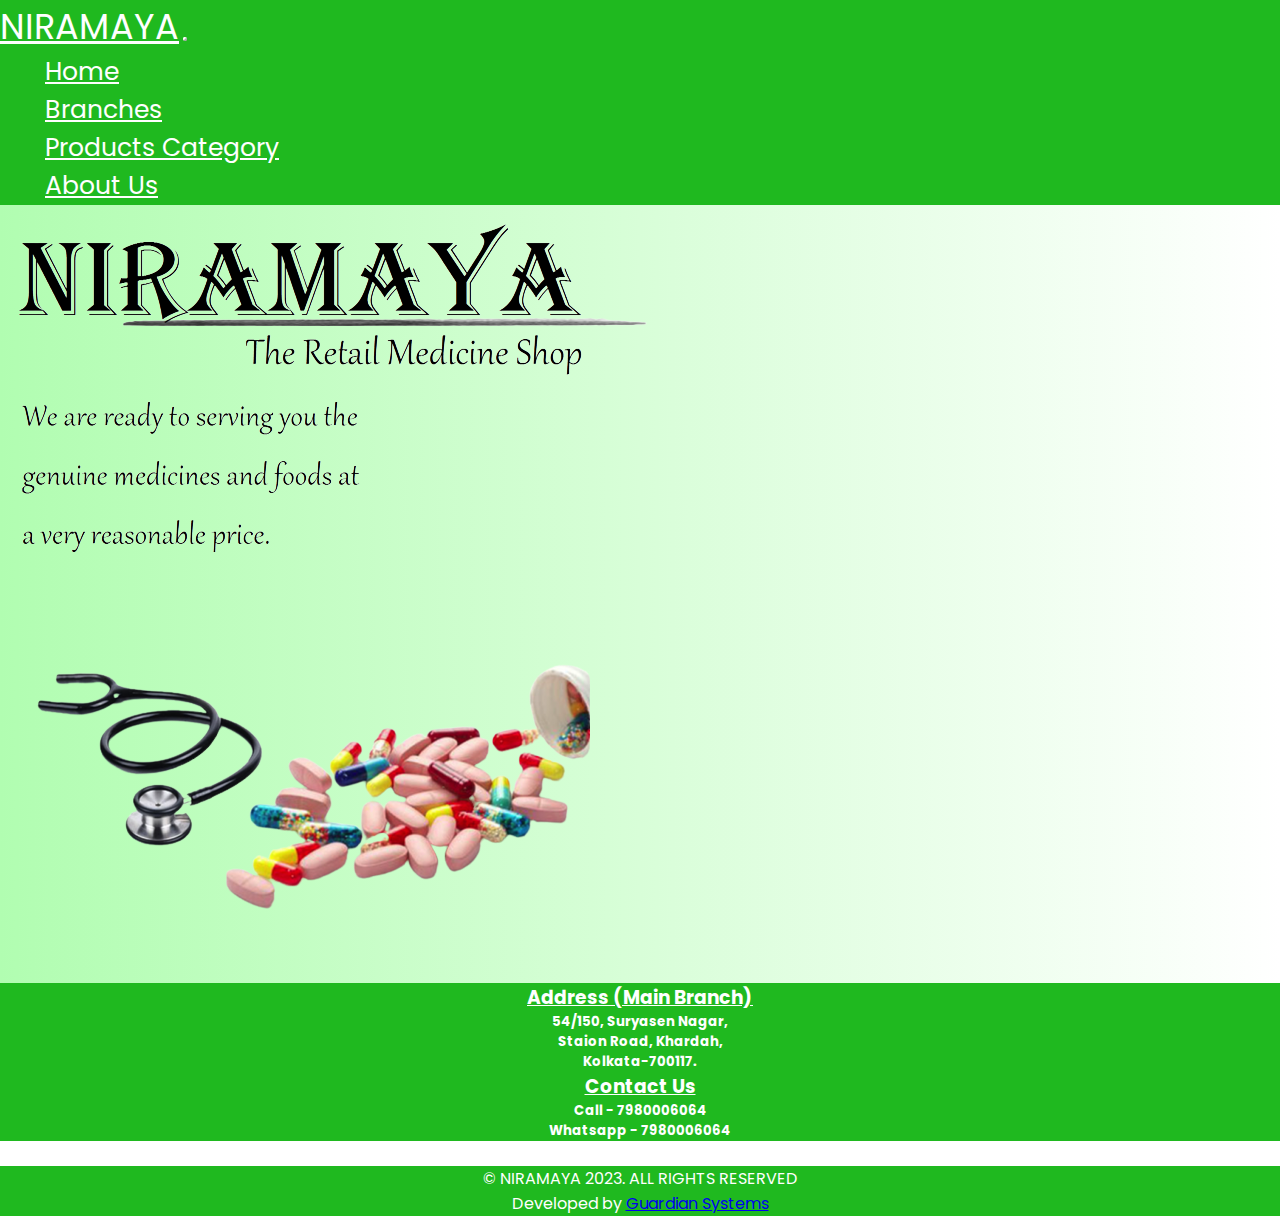
<file: index.html>
<!DOCTYPE html>
<html lang="en">
<head>
    <meta charset="UTF-8">
    <meta http-equiv="X-UA-Compatible" content="IE=edge">
    <meta name="viewport" content="width=device-width, initial-scale=1.0">
    
    <!-- BT CSS -->
    <link href="https://cdn.jsdelivr.net/npm/bootstrap@5.0.2/dist/css/bootstrap.min.css" rel="stylesheet" integrity="sha384-EVSTQN3/azprG1Anm3QDgpJLIm9Nao0Yz1ztcQTwFspd3yD65VohhpuuCOmLASjC" crossorigin="anonymous">

    <!-- Own CSS -->
    <link rel="stylesheet" href="style.css">

    <!-- GF -->

    <!-- FA -->
    <link rel="stylesheet" href="https://cdnjs.cloudflare.com/ajax/libs/font-awesome/6.4.0/css/all.min.css" integrity="sha512-iecdLmaskl7CVkqkXNQ/ZH/XLlvWZOJyj7Yy7tcenmpD1ypASozpmT/E0iPtmFIB46ZmdtAc9eNBvH0H/ZpiBw==" crossorigin="anonymous" referrerpolicy="no-referrer"/>

    <title>NIRAMAYA</title>
</head>
<body>
    <!-- Nav Start -->
    <nav class="navbar navbar-expand-lg navbar-light bg-light">
        <div class="container-fluid">
          <a class="navbar-brand" href="#">NIRAMAYA</a>
          <button class="navbar-toggler" type="button" data-bs-toggle="collapse" data-bs-target="#navbarNav" aria-controls="navbarNav" aria-expanded="false" aria-label="Toggle navigation">
            <span class="navbar-toggler-icon"></span>
          </button>
          <div class="collapse navbar-collapse" id="navbarNav">
            <ul class="navbar-nav">
              <li class="nav-item">
                <a class="nav-link active" aria-current="page" href="index.html">Home</a>
              </li>
              <li class="nav-item">
                <a class="nav-link active" href="branch.html">Branches</a>
              </li>
              <li class="nav-item">
                <a class="nav-link active" href="category.html">Products Category</a>
              </li>
              <li class="nav-item">
                <a class="nav-link active" href="about.html">About Us</a>
              </li>
            </ul>
          </div>
        </div>
      </nav>
    <!-- Nav End -->
    <!-- Main Start -->
<div class="design">
    <div class="row w-100">
        <div class="col-md-6 w-auto">
            <img class="img-fluid w-auto" src="./Untitled-removebg-preview.png" alt="">
        </div>

        <div class="col-md-6 w-auto">
            <img class="img-fluid w-auto" src="./1-removebg-preview.png" alt="">
        </div>
    </div>
</div>
<!-- Main End -->

<!-- Footer Start -->
<div class="navbar2">
    <div class="row w-100">
        <div class="col-6">
            <h3>Address (Main Branch)</h3>
            <h5>54/150, Suryasen Nagar,</h5>
            <h5>Staion Road, Khardah,</h5>
            <h5>Kolkata-700117.</h5>
        </div>

        <div class="col-6">
            <h3>Contact Us</h3>
            <h5>Call - 7980006064</h5>
            <h5>Whatsapp - 7980006064</h5>
        </div>
    </div>
</div>
<br>
<div class="navbar2">&copy NIRAMAYA 2023. ALL RIGHTS RESERVED</div>
<div class="navbar2">Developed by <a class="text-white" href="https://bishwarup1000.github.io/skylightdeveloper/">Guardian Systems</a></div>
<!-- Footer End -->




    <!-- BT JS -->
    <script src="https://cdn.jsdelivr.net/npm/bootstrap@5.0.2/dist/js/bootstrap.bundle.min.js" integrity="sha384-MrcW6ZMFYlzcLA8Nl+NtUVF0sA7MsXsP1UyJoMp4YLEuNSfAP+JcXn/tWtIaxVXM" crossorigin="anonymous"></script>
</body>
</html>
</file>
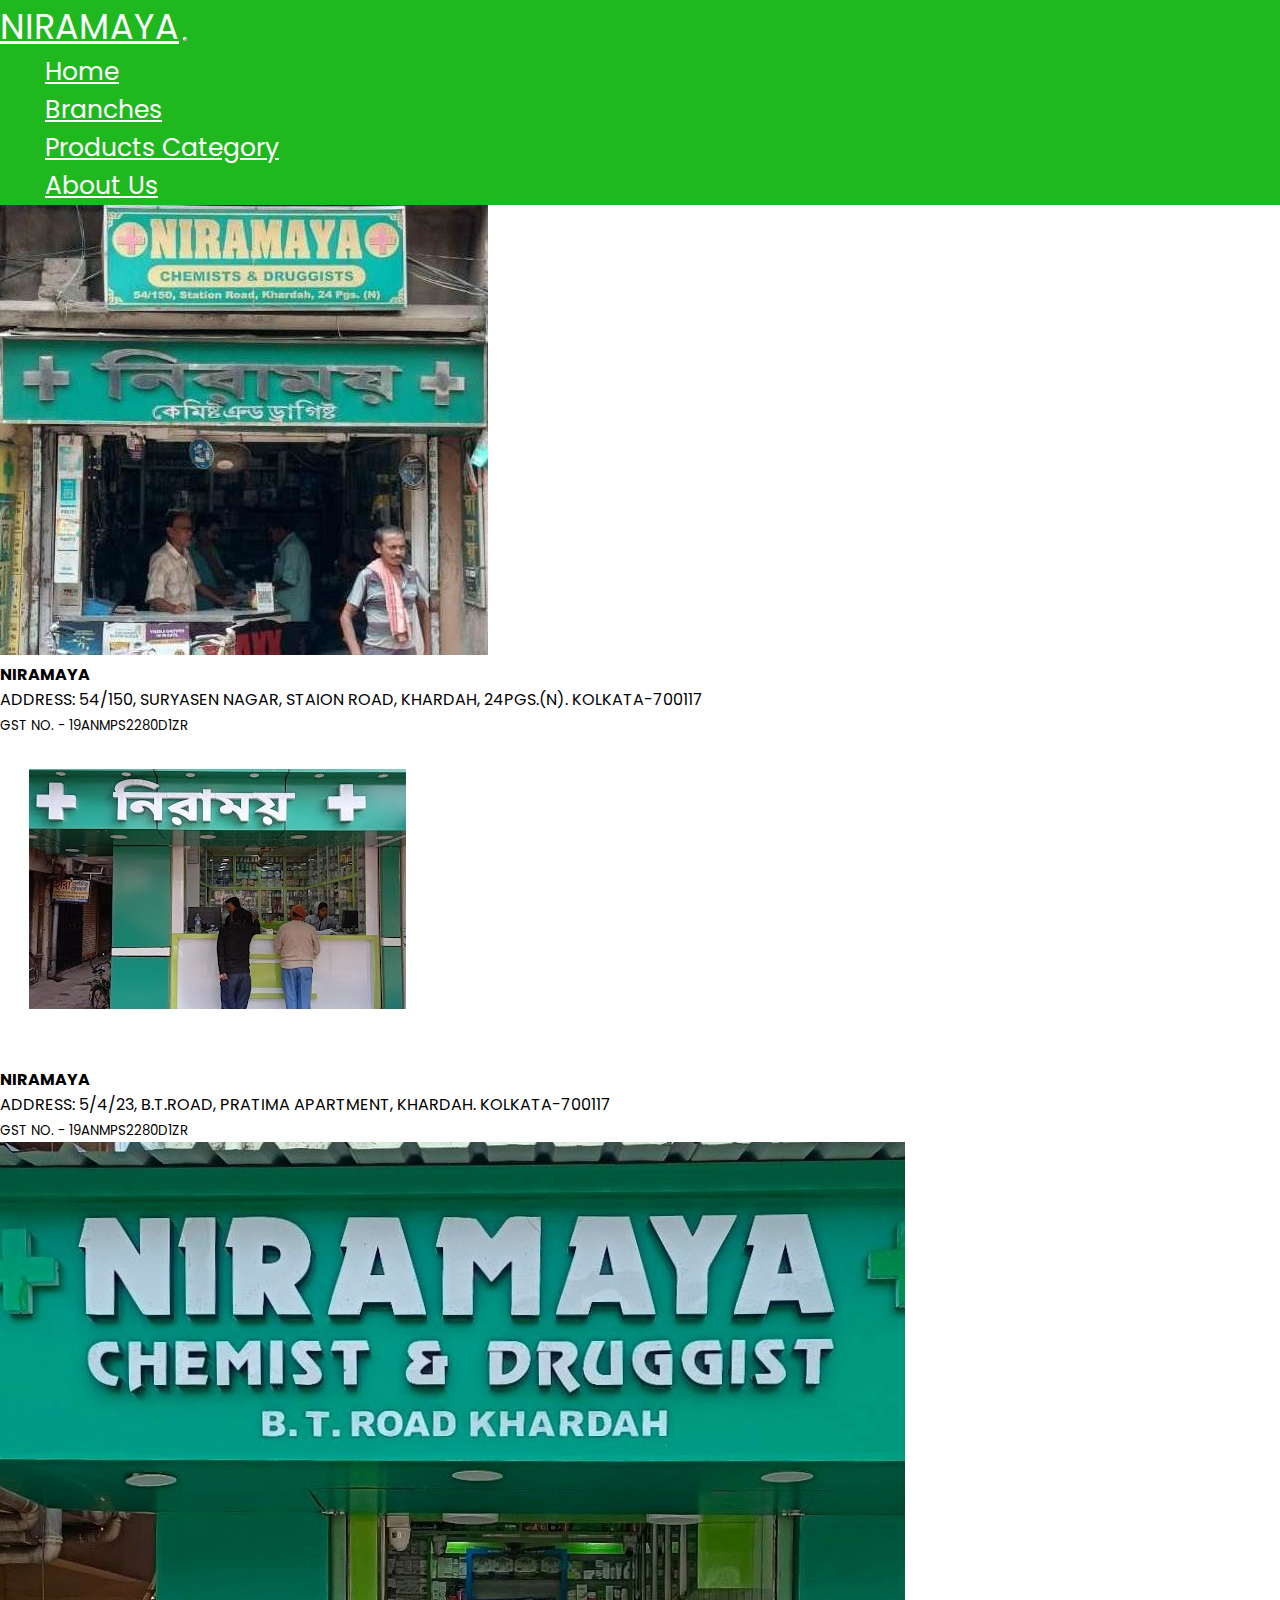
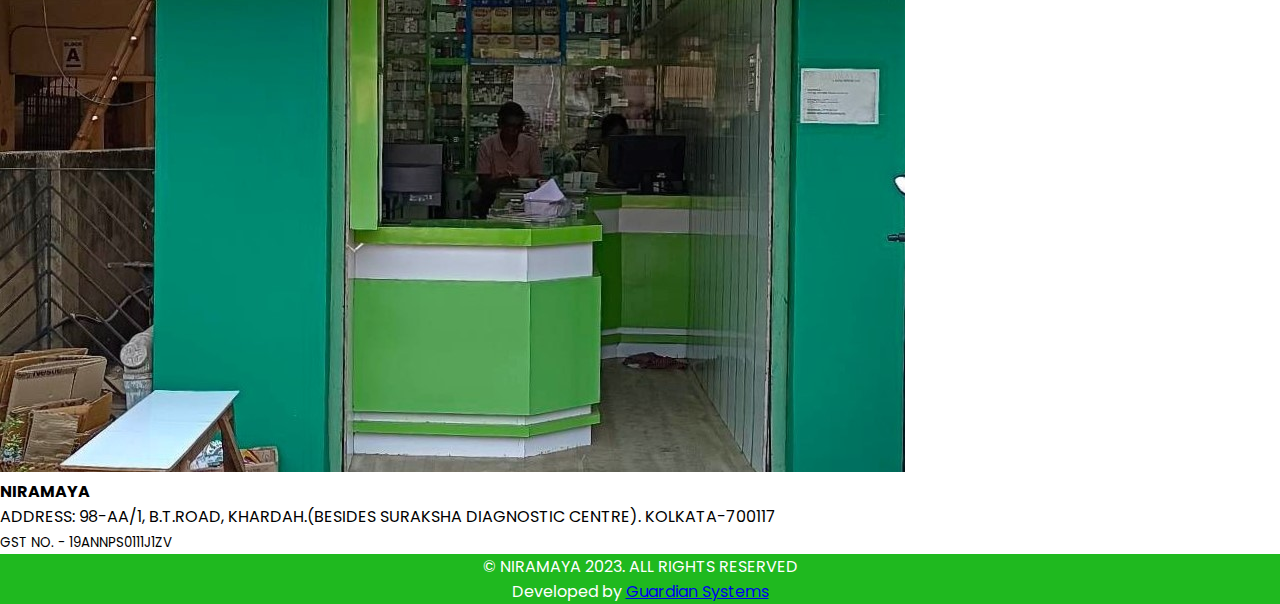
<file: branch.html>
<!DOCTYPE html>
<html lang="en">
<head>
    <meta charset="UTF-8">
    <meta http-equiv="X-UA-Compatible" content="IE=edge">
    <meta name="viewport" content="width=device-width, initial-scale=1.0">
    
    <!-- BT CSS -->
    <link href="https://cdn.jsdelivr.net/npm/bootstrap@5.0.2/dist/css/bootstrap.min.css" rel="stylesheet" integrity="sha384-EVSTQN3/azprG1Anm3QDgpJLIm9Nao0Yz1ztcQTwFspd3yD65VohhpuuCOmLASjC" crossorigin="anonymous">

    <!-- Own CSS -->
    <link rel="stylesheet" href="style.css">

    <!-- GF -->

    <!-- FA -->
    <link rel="stylesheet" href="https://cdnjs.cloudflare.com/ajax/libs/font-awesome/6.4.0/css/all.min.css" integrity="sha512-iecdLmaskl7CVkqkXNQ/ZH/XLlvWZOJyj7Yy7tcenmpD1ypASozpmT/E0iPtmFIB46ZmdtAc9eNBvH0H/ZpiBw==" crossorigin="anonymous" referrerpolicy="no-referrer"/>

    <title>NIRAMAYA-BRANCHES</title>
</head>
<body>
    <!-- Nav Start -->
    <nav class="navbar navbar-expand-lg navbar-light bg-light">
        <div class="container-fluid">
          <a class="navbar-brand" href="#">NIRAMAYA</a>
          <button class="navbar-toggler" type="button" data-bs-toggle="collapse" data-bs-target="#navbarNav" aria-controls="navbarNav" aria-expanded="false" aria-label="Toggle navigation">
            <span class="navbar-toggler-icon"></span>
          </button>
          <div class="collapse navbar-collapse" id="navbarNav">
            <ul class="navbar-nav">
              <li class="nav-item">
                <a class="nav-link active" aria-current="page" href="index.html">Home</a>
              </li>
              <li class="nav-item">
                <a class="nav-link active" href="branch.html">Branches</a>
              </li>
              <li class="nav-item">
                <a class="nav-link active" href="category.html">Products Category</a>
              </li>
              <li class="nav-item">
                <a class="nav-link active" href="about.html">About Us</a>
              </li>
            </ul>
          </div>
        </div>
      </nav>
    <!-- Nav End -->
    <!-- Main Page Start -->
<div class="card mb-3" style="max-width: 100%">
  <div class="row g-0">
    <div class="col-md-4">
      <img src="./n1.jpeg" class="img-fluid rounded-start" alt="...">
    </div>
    <div class="col-md-8">
      <div class="card-body">
        <h4 class="card-title">NIRAMAYA</h4>
        <p class="card-text">ADDRESS: 54/150, SURYASEN NAGAR, STAION ROAD, KHARDAH, 24PGS.(N). KOLKATA-700117</p>
        <p class="card-text"><small class="text-muted">GST NO. - 19ANMPS2280D1ZR</small></p>
        <h4><a href="tel:7980006064"><i class="fa-solid fa-phone me-3"></i></a>
        <a href="https://wa.me/7980006064"><i class="fa-brands fa-whatsapp me-3"></i></a>
        <a href="https://www.google.com/maps/place/Niramaya/@22.724348,88.3762412,181m/data=!3m1!1e3!4m6!3m5!1s0x39f89c6a6bea80cd:0xa5c1573af1de6003!8m2!3d22.7244486!4d88.3761622!16s%2Fg%2F11bw5wcdz2?entry=ttu"><i class="fa-solid fa-map-location-dot"></i></h4></a>
      </div>
    </div>
  </div>
</div>

<div class="card mb-3" style="max-width: 100%">
    <div class="row g-0">
      <div class="col-md-4">
        <img src="./n2.jpg" class="img-fluid rounded-start" alt="...">
      </div>
      <div class="col-md-8">
        <div class="card-body">
          <h4 class="card-title">NIRAMAYA</h4>
          <p class="card-text">ADDRESS: 5/4/23, B.T.ROAD, PRATIMA APARTMENT, KHARDAH. KOLKATA-700117</p>
          <p class="card-text"><small class="text-muted">GST NO. - 19ANMPS2280D1ZR</small></p>
          <h4><a href="tel:7439172192"><i class="fa-solid fa-phone me-3"></i></a>
            <a href="https://wa.me/7439172192"><i class="fa-brands fa-whatsapp me-3"></i></a>
            <a href="https://www.google.com/maps/place/Niramaya/@22.7223739,88.3736476,45m/data=!3m1!1e3!4m10!1m2!2m1!1sniramaya!3m6!1s0x39f89b494249e107:0xfed93c35d30cab22!8m2!3d22.7223739!4d88.3739293!15sCghuaXJhbWF5YVoKIghuaXJhbWF5YZIBCWRydWdzdG9yZeABAA!16s%2Fg%2F11j7b2dd9d?entry=ttu"><i class="fa-solid fa-map-location-dot"></i></h4></a>
        </div>
      </div>
    </div>
  </div>

  <div class="card mb-3" style="max-width: 100%">
    <div class="row g-0">
      <div class="col-md-4">
        <img src="./n3.jpeg" class="img-fluid rounded-start" alt="...">
      </div>
      <div class="col-md-8">
        <div class="card-body">
          <h4 class="card-title">NIRAMAYA</h4>
          <p class="card-text">ADDRESS: 98-AA/1, B.T.ROAD, KHARDAH.(BESIDES SURAKSHA DIAGNOSTIC CENTRE). KOLKATA-700117</p>
          <p class="card-text"><small class="text-muted">GST NO. - 19ANNPS0111J1ZV</small></p>
          <h4><a href="tel:7890060640"><i class="fa-solid fa-phone me-3"></i></a>
            <a href="https://wa.me/7890060640"><i class="fa-brands fa-whatsapp me-3"></i></a>
            <a href="https://www.google.com/maps/@22.7226463,88.3735963,45m/data=!3m1!1e3?entry=ttu"><i class="fa-solid fa-map-location-dot"></i></h4></a>
        </div>
      </div>
    </div>
  </div>
    <!-- Main Page End -->







    <!-- Footer Start -->
    <div class="navbar2">&copy NIRAMAYA 2023. ALL RIGHTS RESERVED</div>
    <div class="navbar2">Developed by <a class="text-white" href="https://bishwarup1000.github.io/skylightdeveloper/">Guardian Systems</a></div>
    <!-- Footer End -->

    <!-- BT JS -->
    <script src="https://cdn.jsdelivr.net/npm/bootstrap@5.0.2/dist/js/bootstrap.bundle.min.js" integrity="sha384-MrcW6ZMFYlzcLA8Nl+NtUVF0sA7MsXsP1UyJoMp4YLEuNSfAP+JcXn/tWtIaxVXM" crossorigin="anonymous"></script>
</body>
</html>
</file>
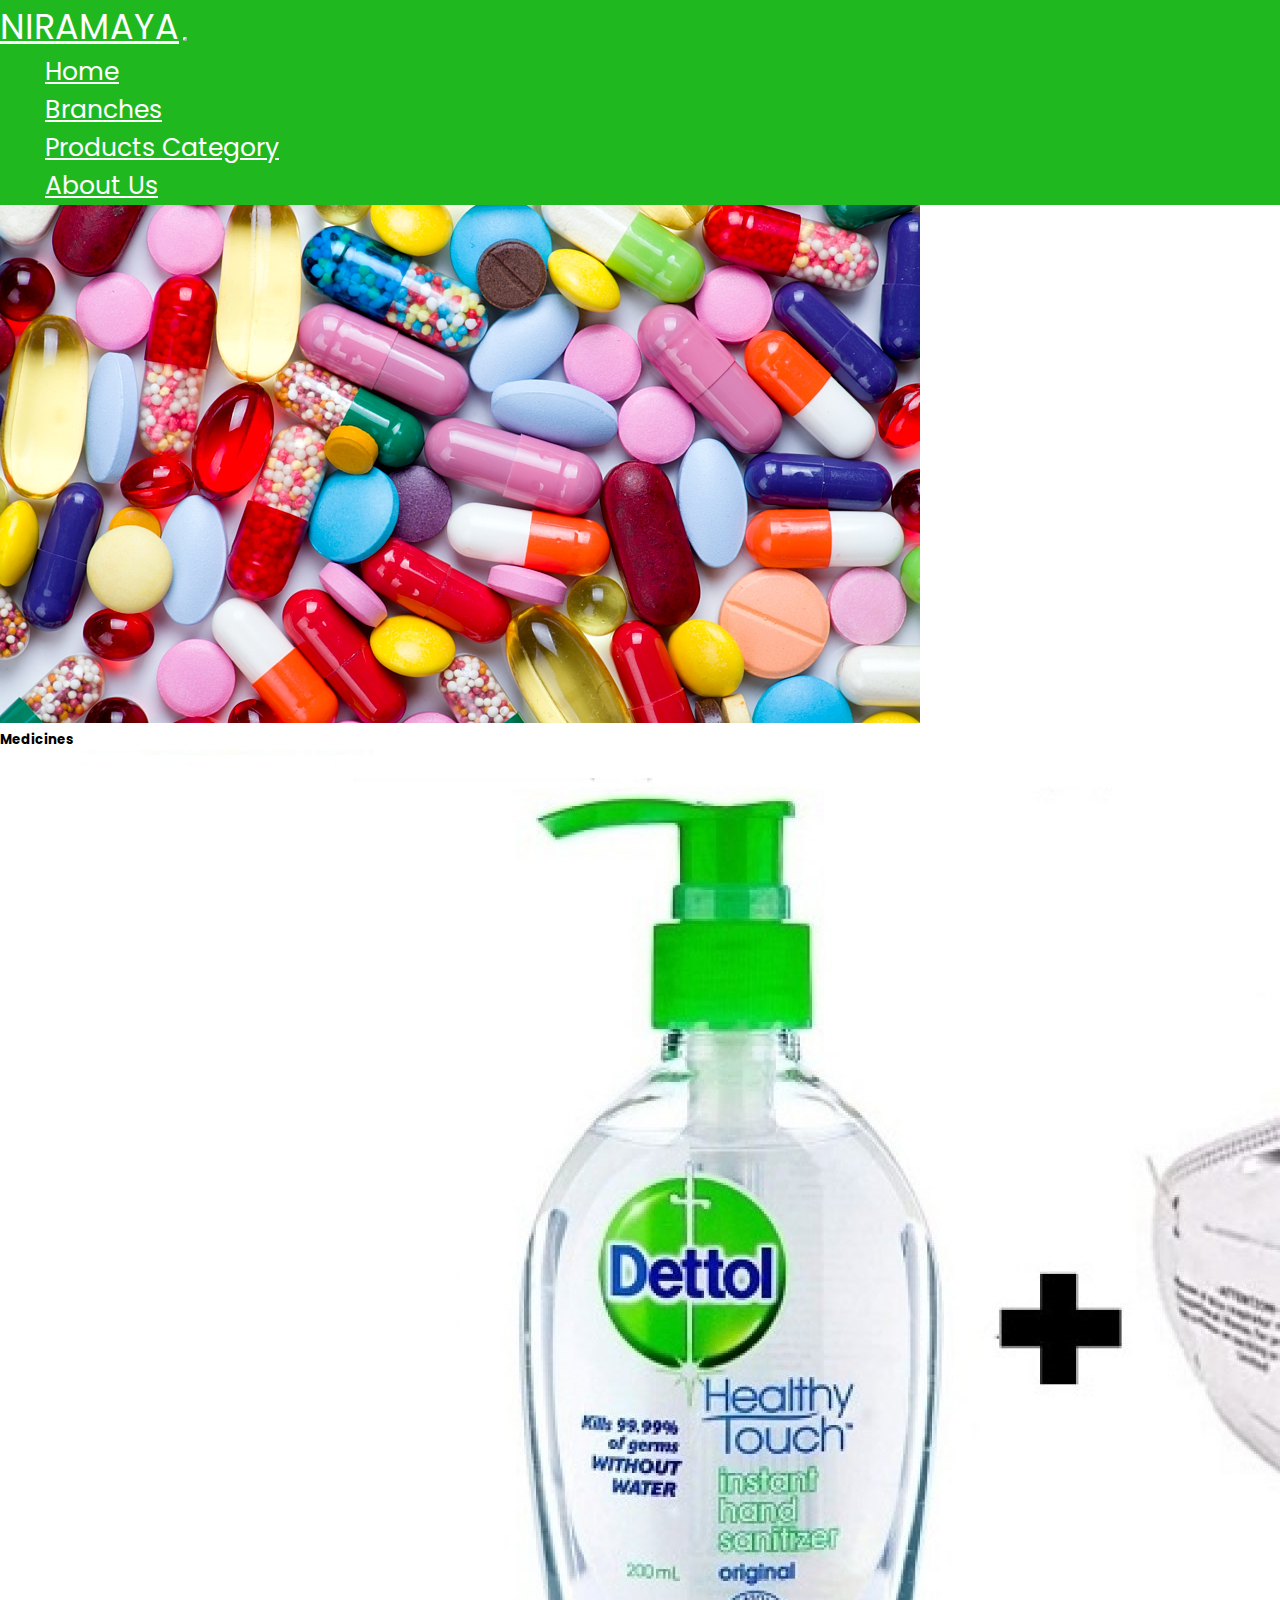
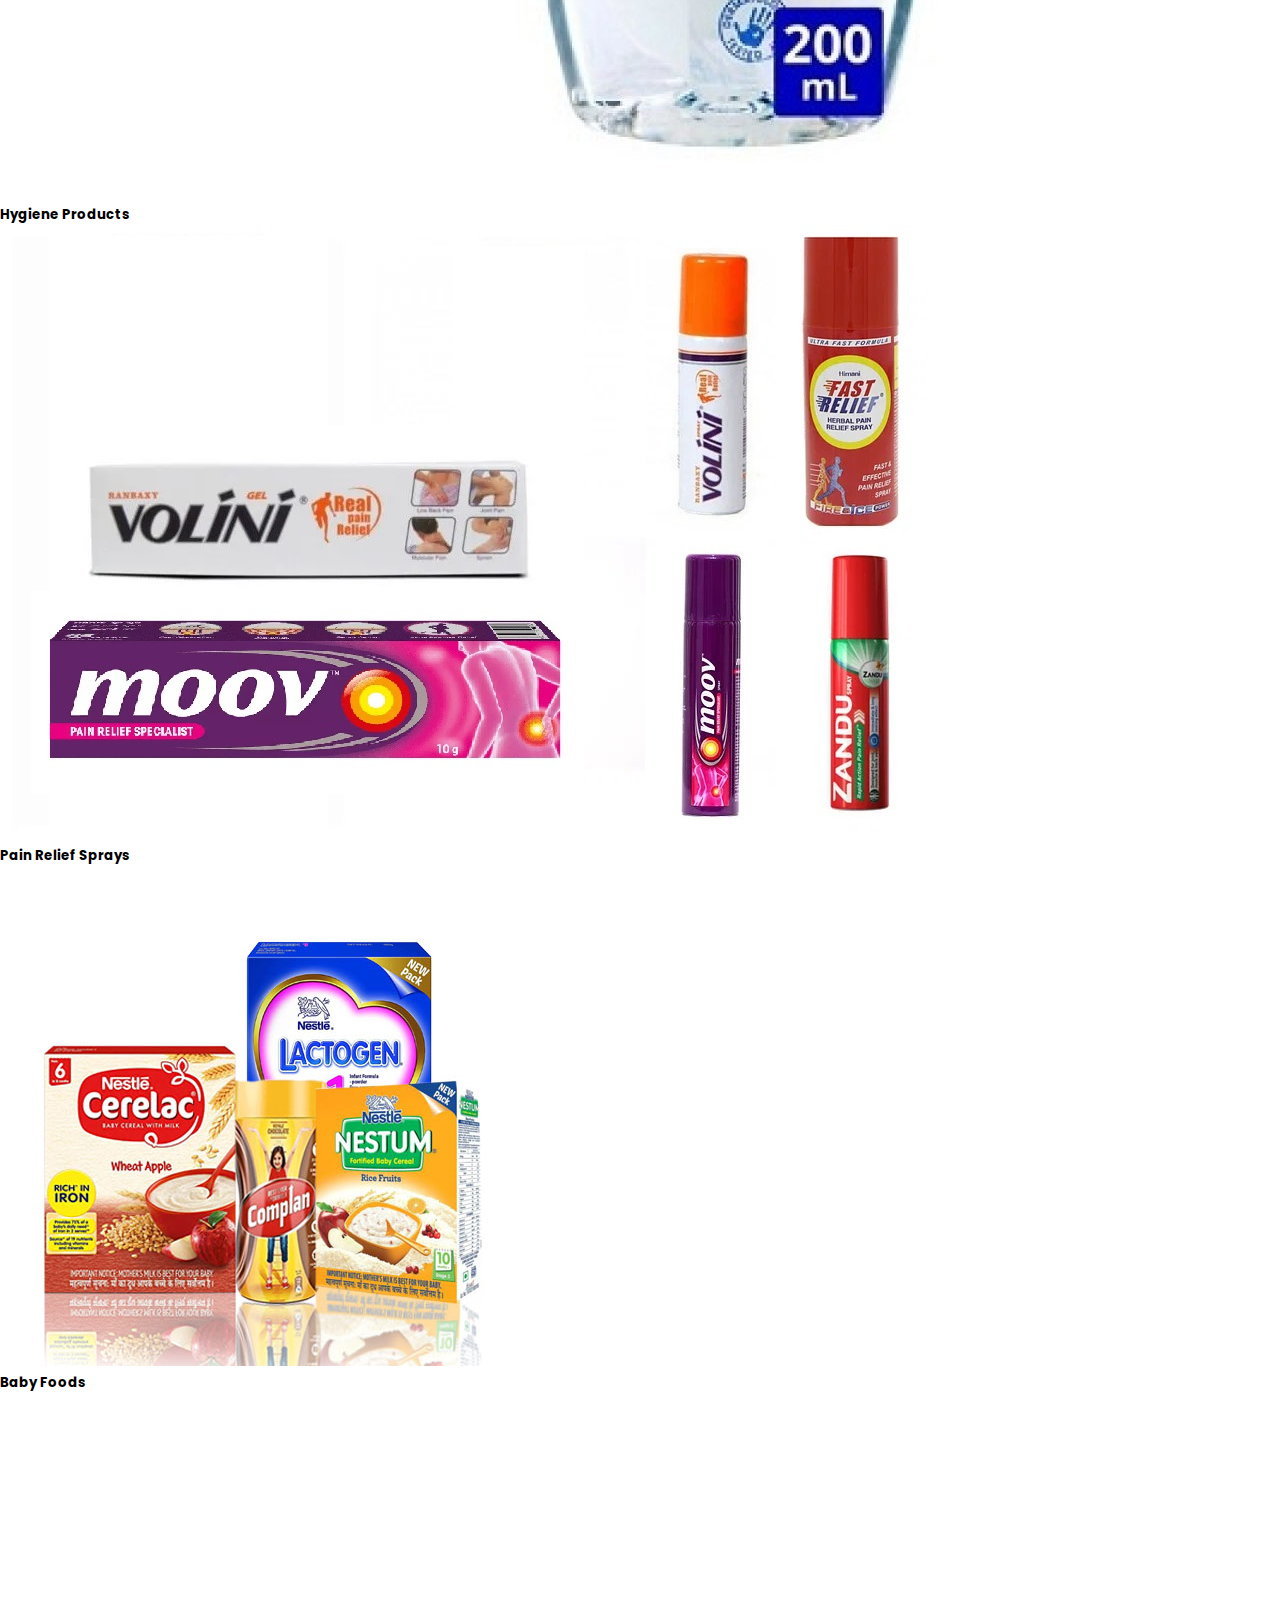
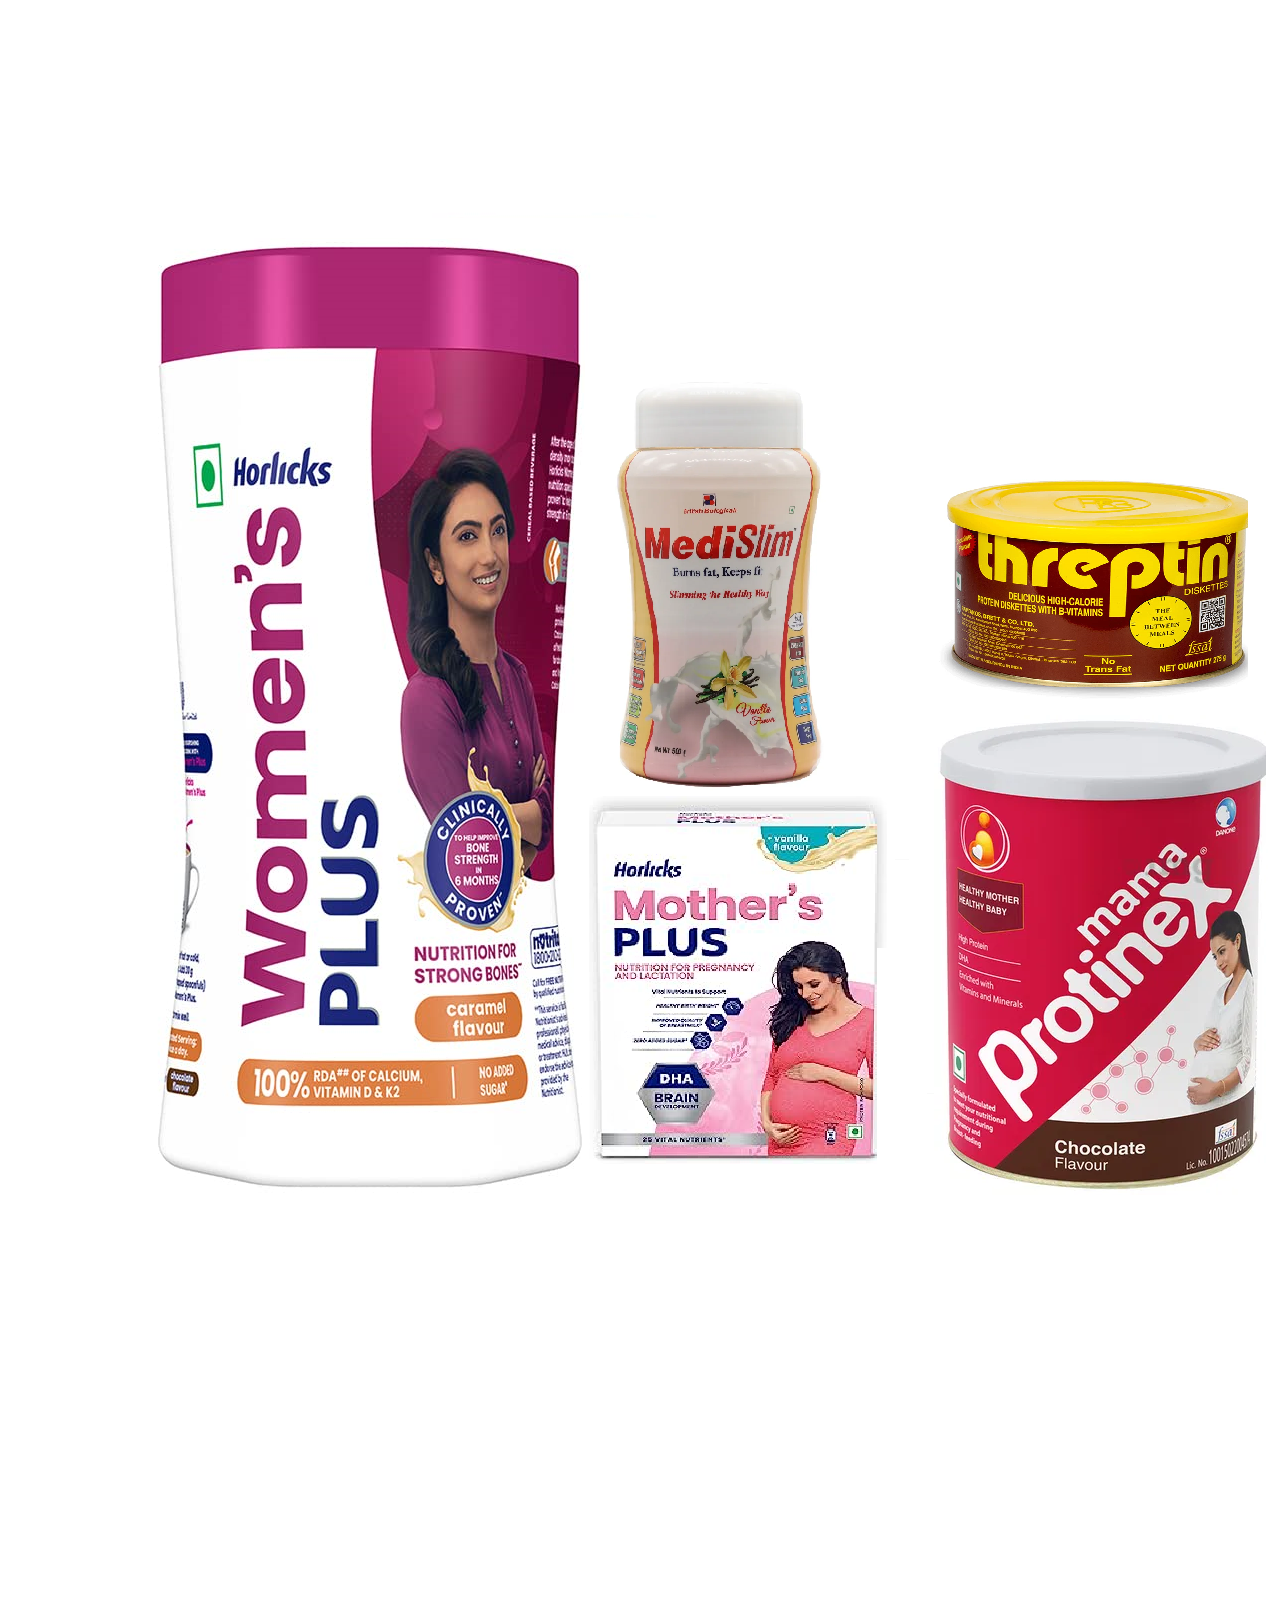
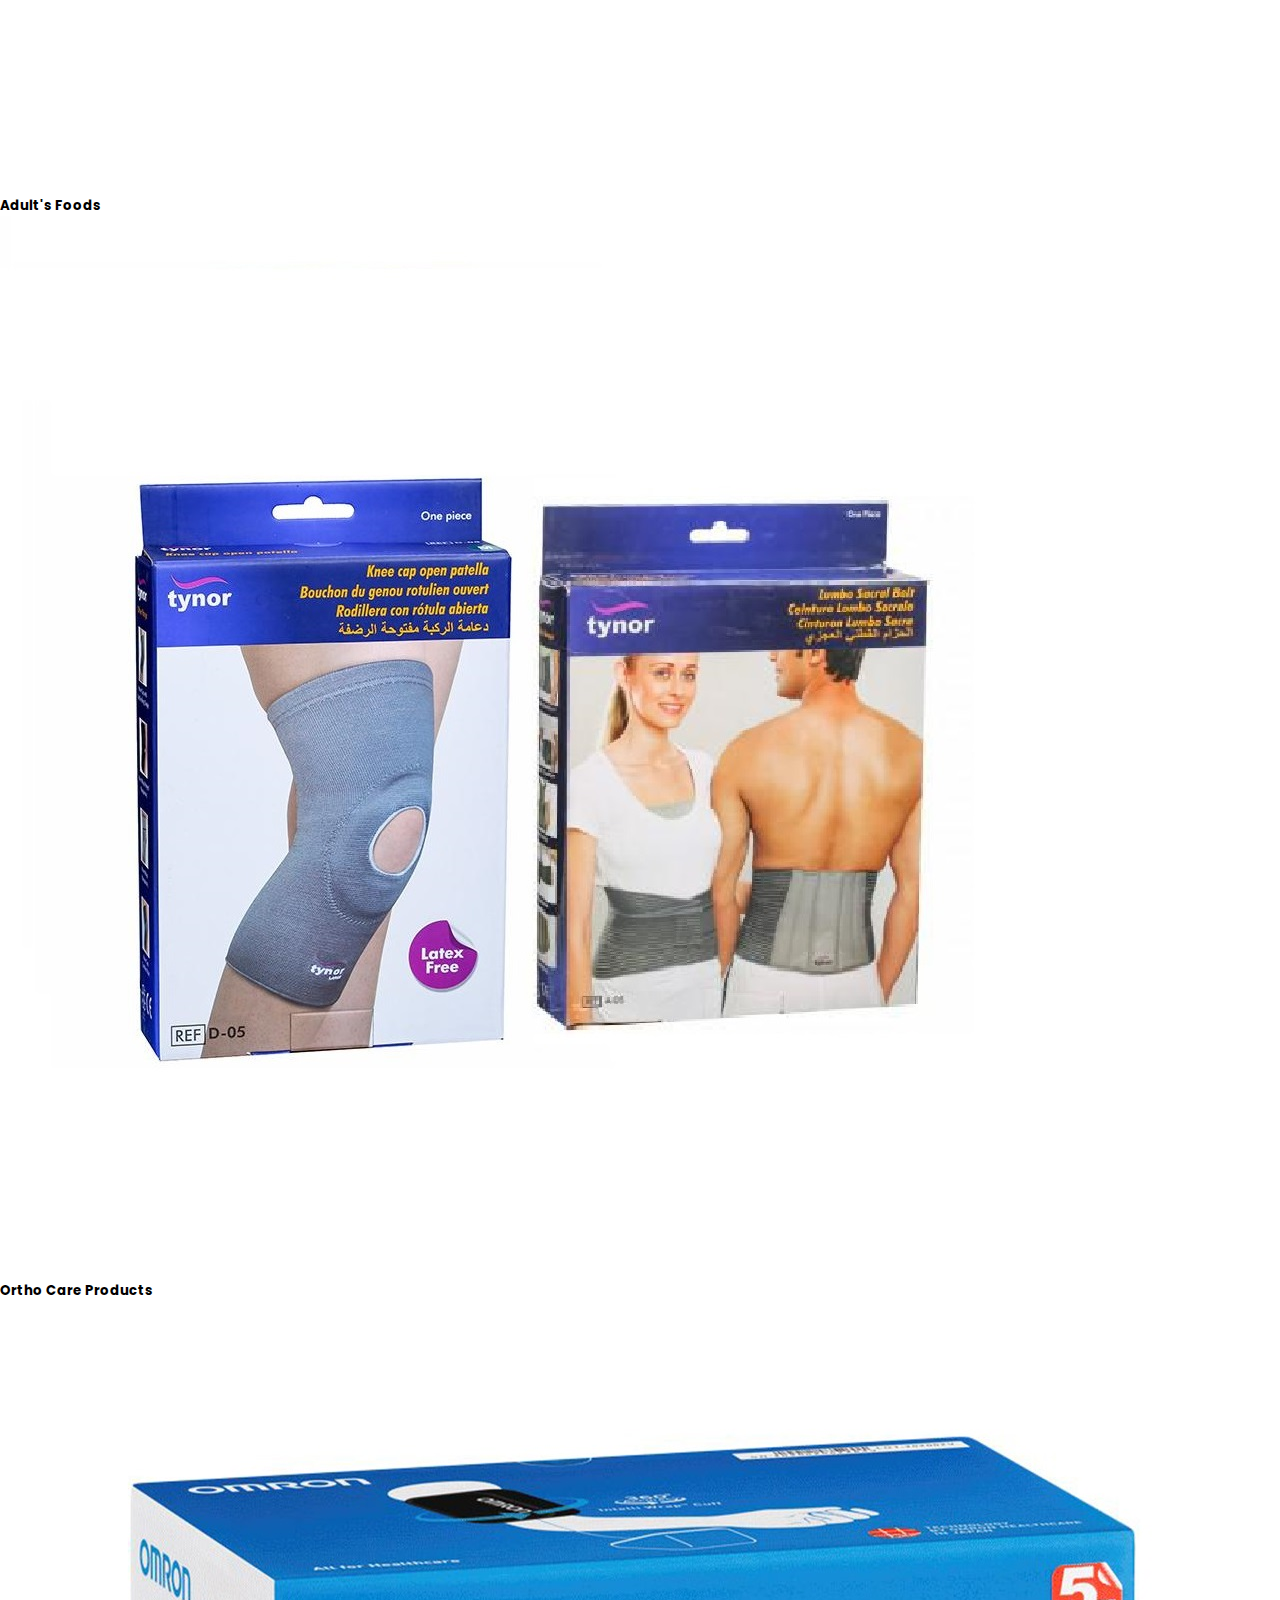
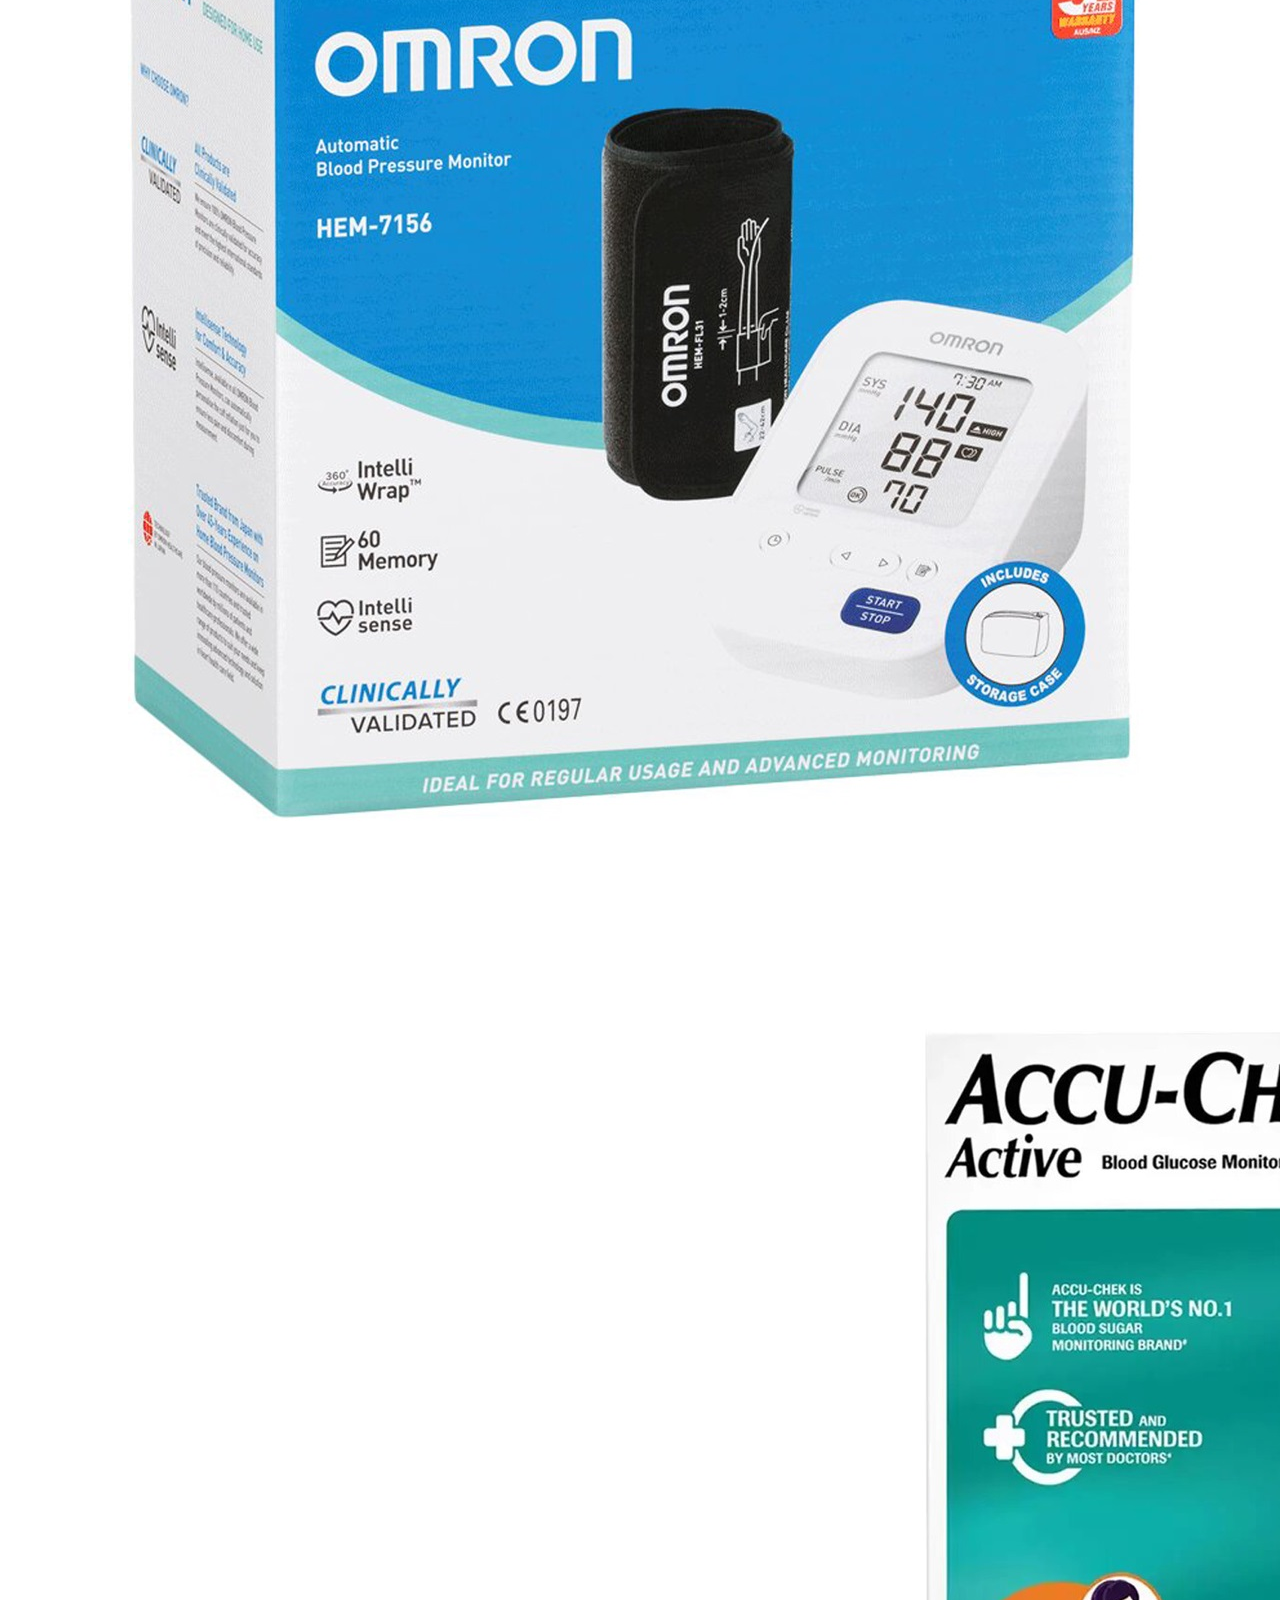
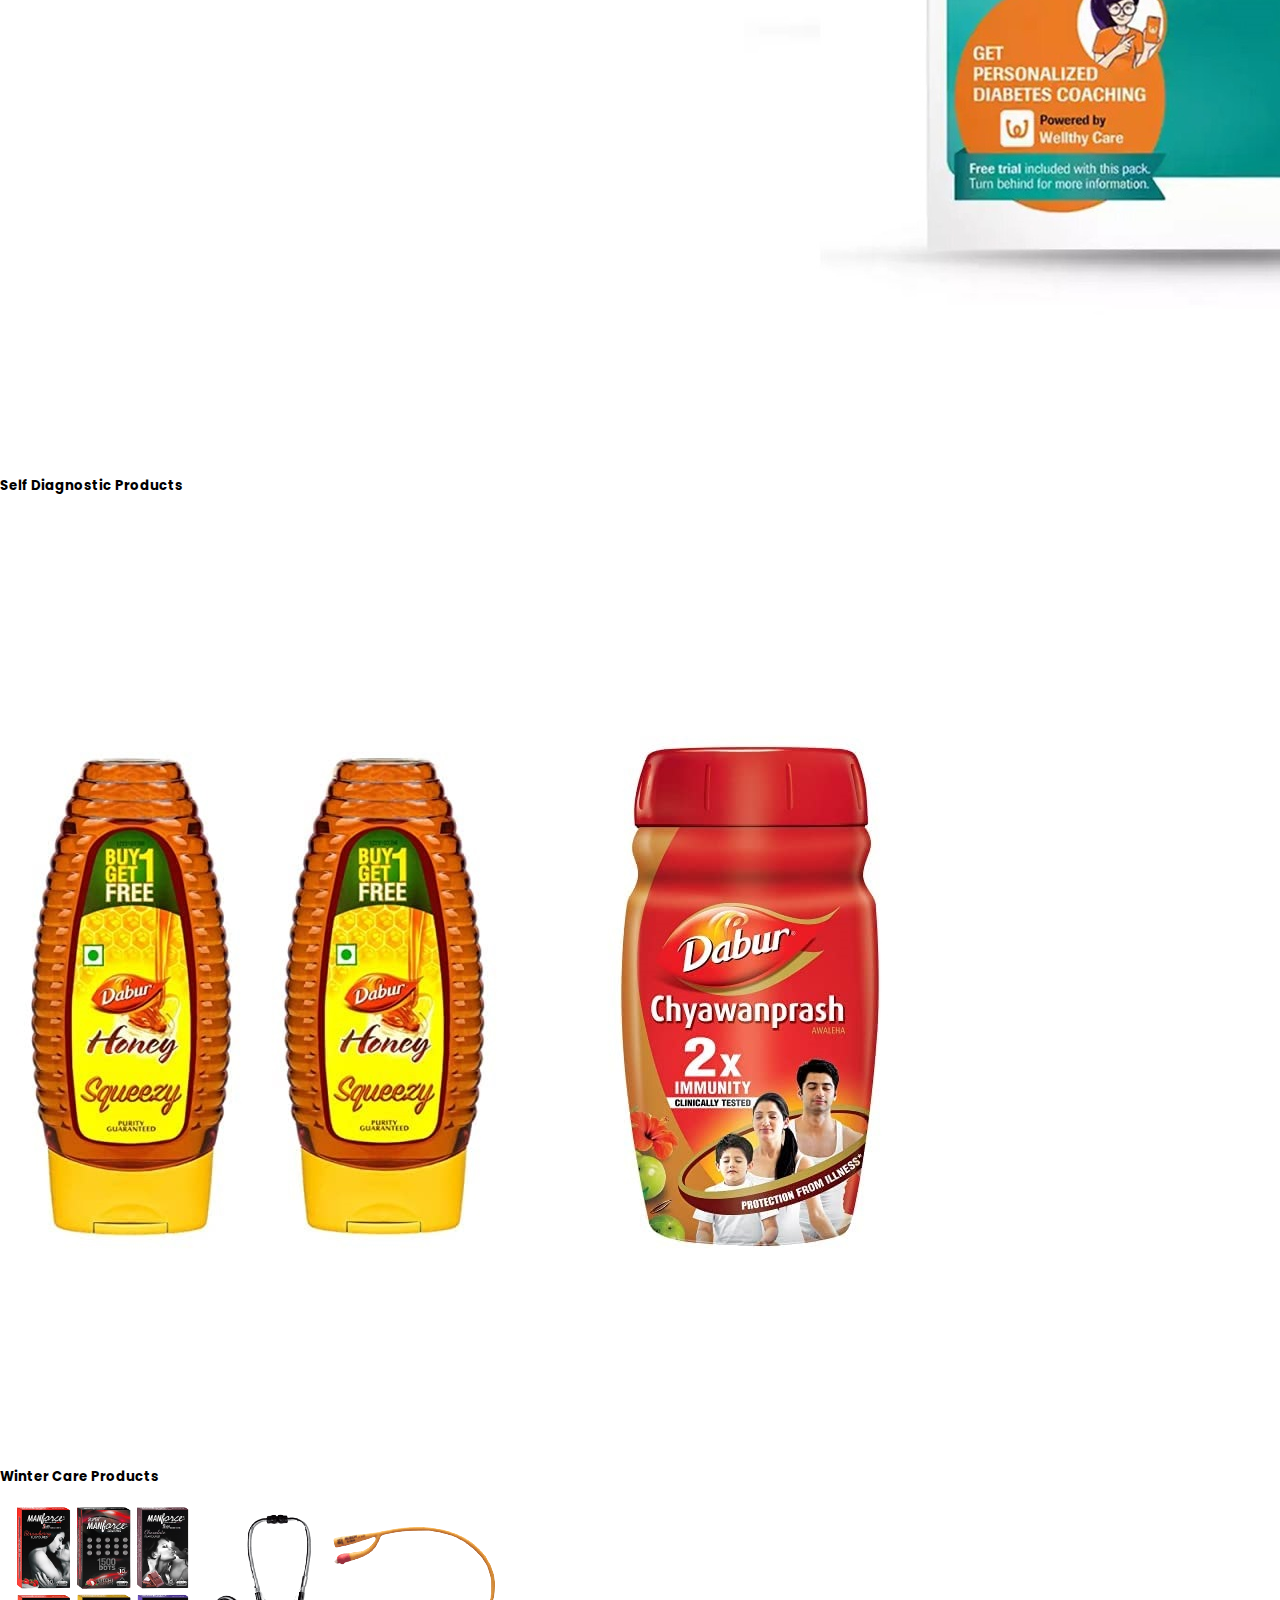
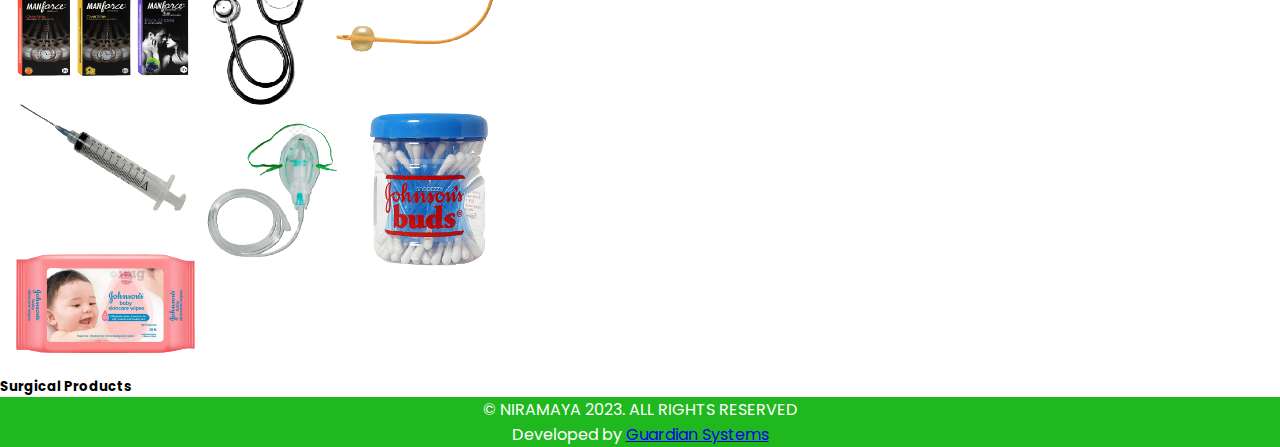
<file: category.html>
<!DOCTYPE html>
<html lang="en">
<head>
    <meta charset="UTF-8">
    <meta http-equiv="X-UA-Compatible" content="IE=edge">
    <meta name="viewport" content="width=device-width, initial-scale=1.0">
    
    <!-- BT CSS -->
    <link href="https://cdn.jsdelivr.net/npm/bootstrap@5.0.2/dist/css/bootstrap.min.css" rel="stylesheet" integrity="sha384-EVSTQN3/azprG1Anm3QDgpJLIm9Nao0Yz1ztcQTwFspd3yD65VohhpuuCOmLASjC" crossorigin="anonymous">

    <!-- Own CSS -->
    <link rel="stylesheet" href="style.css">

    <!-- GF -->

    <!-- FA -->
    <link rel="stylesheet" href="https://cdnjs.cloudflare.com/ajax/libs/font-awesome/6.4.0/css/all.min.css" integrity="sha512-iecdLmaskl7CVkqkXNQ/ZH/XLlvWZOJyj7Yy7tcenmpD1ypASozpmT/E0iPtmFIB46ZmdtAc9eNBvH0H/ZpiBw==" crossorigin="anonymous" referrerpolicy="no-referrer"/>

    <title>NIRAMAYA-PRODUCTS</title>
</head>
<body>
    <!-- Nav Start -->
    <nav class="navbar navbar-expand-lg navbar-light bg-light">
        <div class="container-fluid">
          <a class="navbar-brand" href="#">NIRAMAYA</a>
          <button class="navbar-toggler" type="button" data-bs-toggle="collapse" data-bs-target="#navbarNav" aria-controls="navbarNav" aria-expanded="false" aria-label="Toggle navigation">
            <span class="navbar-toggler-icon"></span>
          </button>
          <div class="collapse navbar-collapse" id="navbarNav">
            <ul class="navbar-nav">
              <li class="nav-item">
                <a class="nav-link active" aria-current="page" href="index.html">Home</a>
              </li>
              <li class="nav-item">
                <a class="nav-link active" href="branch.html">Branches</a>
              </li>
              <li class="nav-item">
                <a class="nav-link active" href="category.html">Products Category</a>
              </li>
              <li class="nav-item">
                <a class="nav-link active" href="about.html">About Us</a>
              </li>
            </ul>
          </div>
        </div>
      </nav>
    <!-- Nav End -->
    <!-- Main Start -->
    <div class="card-group">
        <div class="card">
          <img src="./p0.png" class="card-img-top" alt="...">
          <div class="card-body">
            <h5 class="card-title">Medicines</h5>
            <!-- <p class="card-text">This is a wider card with supporting text below as a natural lead-in to additional content. This content is a little bit longer.</p> -->
            <!-- <p class="card-text"><small class="text-muted">Last updated 3 mins ago</small></p> -->
          </div>
        </div>
        <div class="card">
          <img src="./p1.jpg" class="card-img-top" alt="...">
          <div class="card-body">
            <h5 class="card-title">Hygiene Products</h5>
            <!-- <p class="card-text">This card has supporting text below as a natural lead-in to additional content.</p> -->
            <!-- <p class="card-text"><small class="text-muted">Last updated 3 mins ago</small></p> -->
          </div>
        </div>
        <div class="card">
          <img src="./p2.jpg" class="card-img-top" alt="...">
          <div class="card-body">
            <h5 class="card-title">Pain Relief Sprays</h5>
            <!-- <p class="card-text">This is a wider card with supporting text below as a natural lead-in to additional content. This card has even longer content than the first to show that equal height action.</p> -->
            <!-- <p class="card-text"><small class="text-muted">Last updated 3 mins ago</small></p> -->
          </div>
        </div>
      </div>

      <div class="card-group">
        <div class="card">
          <img src="./p3.jpg" class="card-img-top" alt="...">
          <div class="card-body">
            <h5 class="card-title">Baby Foods</h5>
            <!-- <p class="card-text">This is a wider card with supporting text below as a natural lead-in to additional content. This content is a little bit longer.</p> -->
            <!-- <p class="card-text"><small class="text-muted">Last updated 3 mins ago</small></p> -->
          </div>
        </div>
        <div class="card">
          <img src="./p4.png" class="card-img-top" alt="...">
          <div class="card-body">
            <h5 class="card-title">Adult's Foods</h5>
            <!-- <p class="card-text">This card has supporting text below as a natural lead-in to additional content.</p> -->
            <!-- <p class="card-text"><small class="text-muted">Last updated 3 mins ago</small></p> -->
          </div>
        </div>
        <div class="card">
          <img src="./p5.jpg" class="card-img-top" alt="...">
          <div class="card-body">
            <h5 class="card-title">Ortho Care Products</h5>
            <!-- <p class="card-text">This is a wider card with supporting text below as a natural lead-in to additional content. This card has even longer content than the first to show that equal height action.</p> -->
            <!-- <p class="card-text"><small class="text-muted">Last updated 3 mins ago</small></p> -->
          </div>
        </div>
      </div>

      <div class="card-group">
        <div class="card">
          <img src="./P6 1.jpg" class="card-img-top" alt="...">
          <div class="card-body">
            <h5 class="card-title">Self Diagnostic Products</h5>
            <!-- <p class="card-text">This is a wider card with supporting text below as a natural lead-in to additional content. This content is a little bit longer.</p> -->
            <!-- <p class="card-text"><small class="text-muted">Last updated 3 mins ago</small></p> -->
          </div>
        </div>
        <div class="card">
          <img src="./p7.jpg" class="card-img-top" alt="...">
          <div class="card-body">
            <h5 class="card-title">Winter Care Products</h5>
            <!-- <p class="card-text">This card has supporting text below as a natural lead-in to additional content.</p> -->
            <!-- <p class="card-text"><small class="text-muted">Last updated 3 mins ago</small></p> -->
          </div>
        </div>
        <div class="card">
          <img src="./p8.png" class="card-img-top" alt="...">
          <div class="card-body">
            <h5 class="card-title">Surgical Products</h5>
            <!-- <p class="card-text">This is a wider card with supporting text below as a natural lead-in to additional content. This card has even longer content than the first to show that equal height action.</p> -->
            <!-- <p class="card-text"><small class="text-muted">Last updated 3 mins ago</small></p> -->
          </div>
        </div>
      </div>
    <!-- Main End -->



    <!-- Footer Start -->
    <div class="navbar2">&copy NIRAMAYA 2023. ALL RIGHTS RESERVED</div>
    <div class="navbar2">Developed by <a class="text-white" href="https://bishwarup1000.github.io/skylightdeveloper/">Guardian Systems</a></div>
    <!-- Footer End -->

        <!-- BT JS -->
        <script src="https://cdn.jsdelivr.net/npm/bootstrap@5.0.2/dist/js/bootstrap.bundle.min.js" integrity="sha384-MrcW6ZMFYlzcLA8Nl+NtUVF0sA7MsXsP1UyJoMp4YLEuNSfAP+JcXn/tWtIaxVXM" crossorigin="anonymous"></script>
    </body>
    </html>
</file>
<file: style.css>
@import url('https://fonts.googleapis.com/css2?family=Kaushan+Script&family=Poppins:wght@200;400;700&family=Satisfy&family=Tangerine:wght@400;700&display=swap');

*{
   margin: 0;
   padding: 0;
   box-sizing: border-box;
}


body{
    font-family: poppins !important;
}

/* Nav CSS Start */
.navbar{
    background-color: rgb(31, 185, 31) !important;  
}
.navbar-brand{
    font-size: 35px;
    color: white !important;
}

#navbarNav{
    justify-content: center;
}

.navbar-toggler{
    border-color: white !important;
    background: linear-gradient(white, green);
    border-radius: 5px;
    
}

.nav-link{
    padding: 10px 45px !important;
    font-size: 25px;
    text-align: center;
    transition: 0.5s;
    color: white !important;
}

.nav-link:hover{
    color: rgb(10, 0, 0) !important;
    text-decoration: underline;
}

h3{
    text-decoration: underline;
}

/* Nav CSS End */


/* Main All Page CSS Start */
.design{
    background: linear-gradient(90deg,rgb(177, 253, 177), white);
}
/* Main All Page CSS End */


/* Branch Page CSS Start */
i{
    color: black;
    transition: 0.3s;
}

i:hover{
    color: green;
}
/* Branch Page CSS End */



/* Footer CSS Start */
.navbar2{
    background-color: rgb(31, 185, 31);
    color: white;
    text-align: center;
}

/* Footer CSS End */


/* About Page CSS Start */
.sign{
    font-family: tangerine;
}
/* About Page CSS End */
</file>
